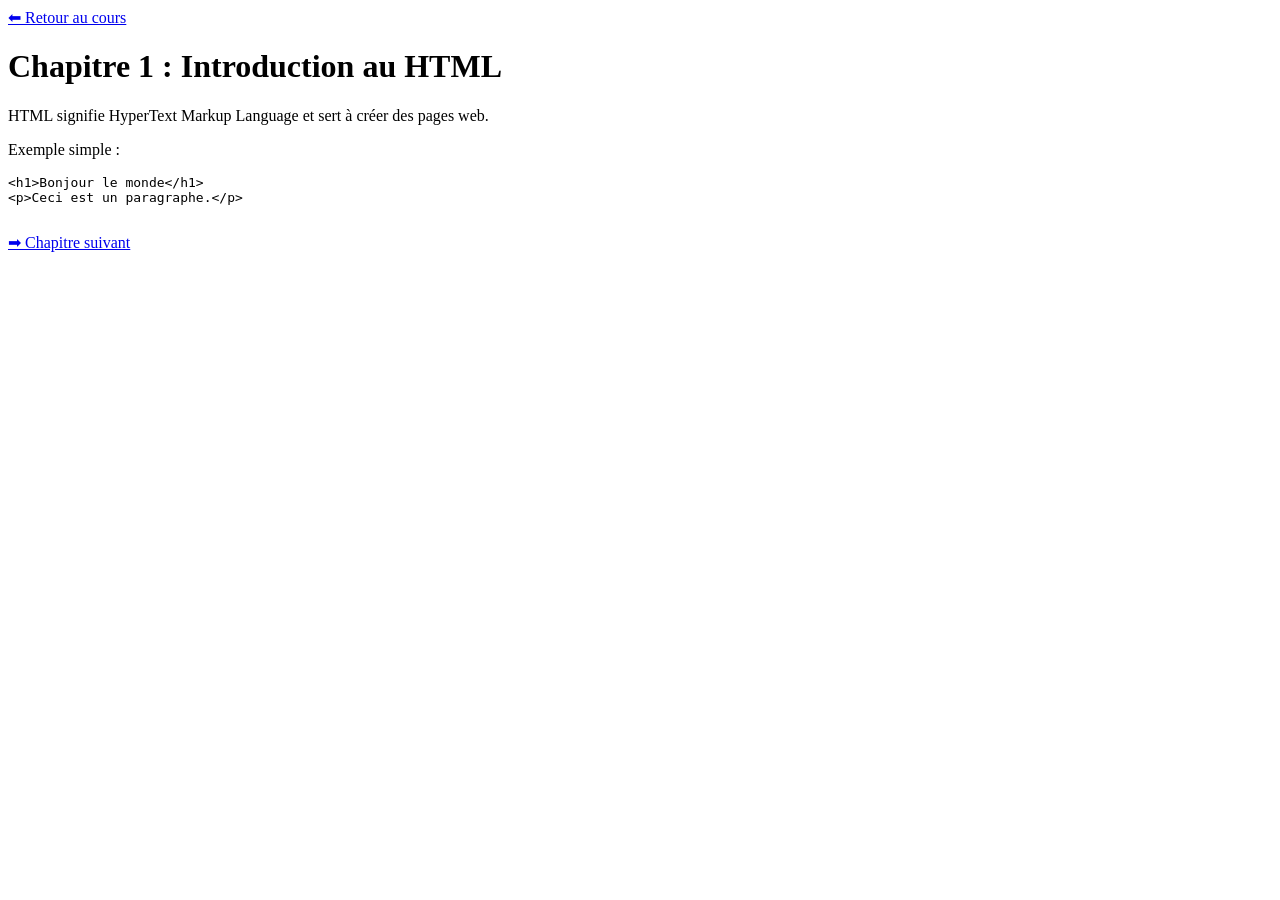
<file: chapitre1Introduction.html>
<!DOCTYPE html>
<html>
<head>
  <title>Chapitre 1 : Introduction au HTML</title>
  <meta name="viewport" content="width=device-width, initial-scale=1.0">
</head>
<body>

  <a href="lecon1.html">⬅ Retour au cours</a>

  <h1>Chapitre 1 : Introduction au HTML</h1>

  <p>HTML signifie HyperText Markup Language et sert à créer des pages web.</p>
  <p>Exemple simple :</p>
  <pre>
&lt;h1&gt;Bonjour le monde&lt;/h1&gt;
&lt;p&gt;Ceci est un paragraphe.&lt;/p&gt;
  </pre>

  <a href="chapitre2.html">➡ Chapitre suivant</a>

</body>
</html>
</file>
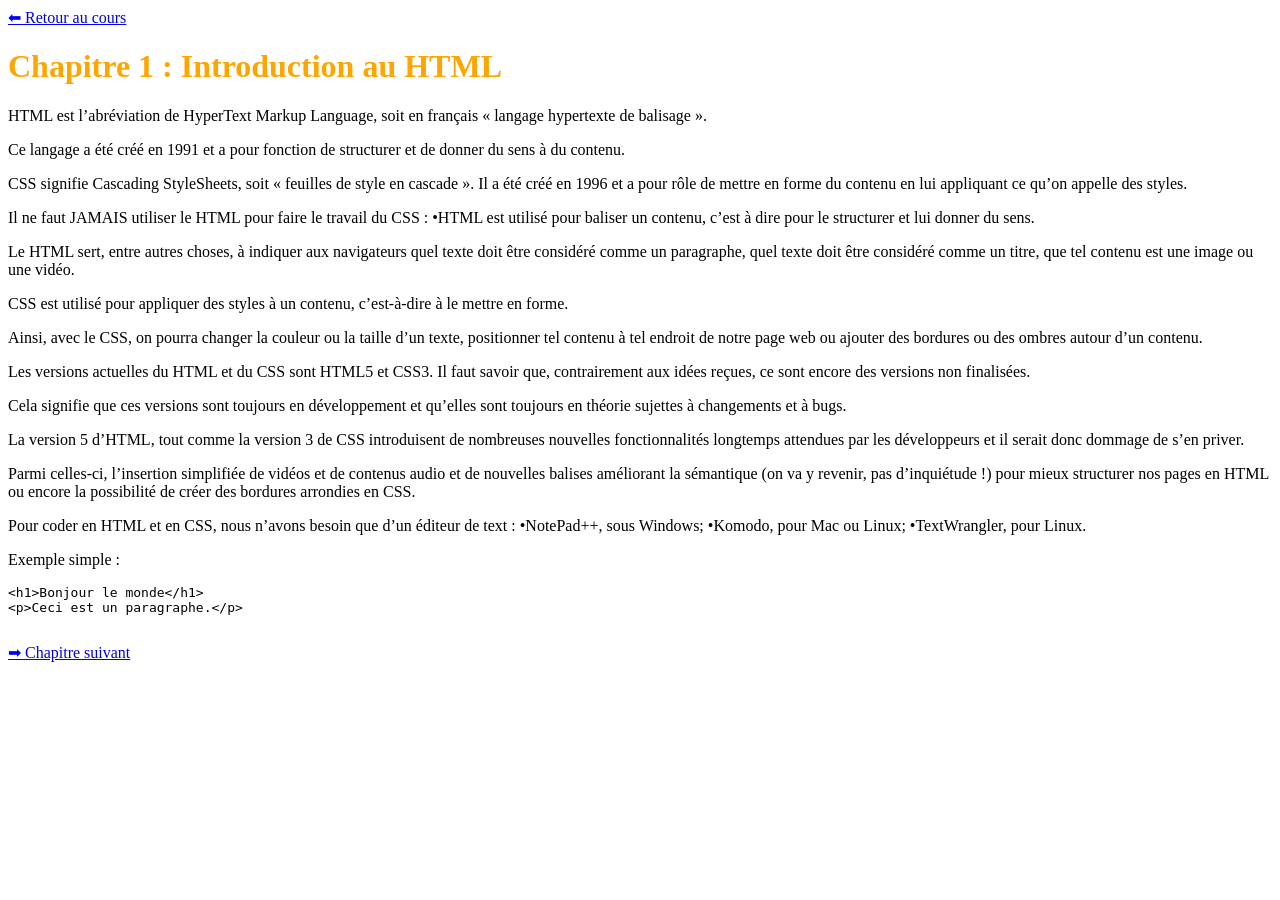
<file: chapitre1introduction.html>
<!DOCTYPE html>
<html>
<head>
  <title>Chapitre 1 : Introduction au HTML</title>
  <meta name="viewport" content="width=device-width, initial-scale=1.0">
<Style>
h1 {
     color: orange;
}
</style>
</head>
<body>

  <a href="lecon1.html">⬅ Retour au cours</a>

  <h1>Chapitre 1 : Introduction au HTML</h1>

  <p>HTML est l’abréviation de HyperText Markup Language, soit en français « langage hypertexte de 
balisage ».</p>
<p> Ce langage a été créé en 1991 et a pour fonction de structurer et de donner du sens à 
du contenu.</p>
<p>CSS signifie Cascading StyleSheets, soit « feuilles de style en cascade ». Il a été créé en 1996 et 
a pour rôle de mettre en forme du contenu en lui appliquant ce qu’on appelle des styles.</p>
<p>Il ne faut JAMAIS utiliser le HTML pour faire le travail du CSS :
•HTML est utilisé pour baliser un contenu, c’est à dire pour le structurer et lui donner du 
sens.</p>
 <p>Le HTML sert, entre autres choses, à indiquer aux navigateurs quel texte doit être 
considéré comme un paragraphe, quel texte doit être considéré comme un titre, que tel 
contenu est une image ou une vidéo.</p>
<p>CSS est utilisé pour appliquer des styles à un contenu, c’est-à-dire à le mettre en forme.</p> 
<p>Ainsi, avec le CSS, on pourra changer la couleur ou la taille d’un texte, positionner tel 
contenu à tel endroit de notre page web ou ajouter des bordures ou des ombres autour 
d’un contenu.</p>
<p>Les versions actuelles du HTML et du CSS sont HTML5 et CSS3. Il faut savoir que, contrairement 
aux idées reçues, ce sont encore des versions non finalisées.</p>
 <p>Cela signifie que ces versions sont 
toujours en développement et qu’elles sont toujours en théorie sujettes à changements et à bugs.</p>
<p>La version 5 d’HTML, tout comme la version 3 de CSS introduisent de nombreuses nouvelles 
fonctionnalités longtemps attendues par les développeurs et il serait donc dommage de s’en priver.</p>
<p>Parmi celles-ci, l’insertion simplifiée de vidéos et de contenus audio et de nouvelles balises 
améliorant la sémantique (on va y revenir, pas d’inquiétude !) pour mieux structurer nos pages en 
HTML ou encore la possibilité de créer des bordures arrondies en CSS.</p>
<p>Pour coder en HTML et en CSS, nous n’avons besoin que d’un éditeur de text :
•NotePad++, sous Windows;
•Komodo, pour Mac ou Linux;
•TextWrangler, pour Linux.</p>
  <p>Exemple simple :</p>
  <pre>
&lt;h1&gt;Bonjour le monde&lt;/h1&gt;
&lt;p&gt;Ceci est un paragraphe.&lt;/p&gt;
  </pre>

  <a href="chapitre2titres.html">➡ Chapitre suivant</a>

</body>
</html>
</file>
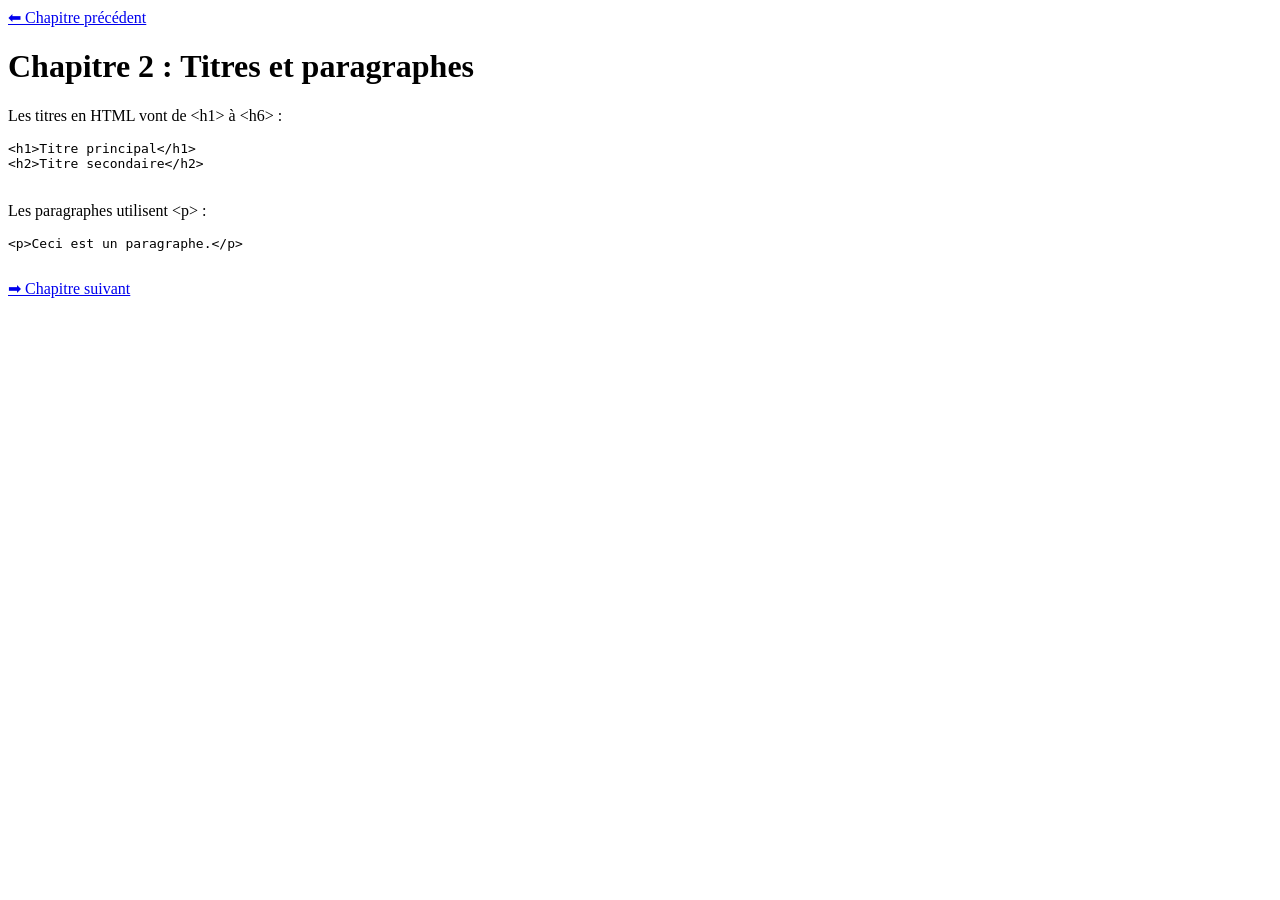
<file: chapitre2titres.html>
<!DOCTYPE html>
<html>
<head>
  <title>Chapitre 2 : Titres et paragraphes</title>
  <meta name="viewport" content="width=device-width, initial-scale=1.0">
</head>
<body>

  <a href="chapitre1introduction.html">⬅ Chapitre précédent</a>

  <h1>Chapitre 2 : Titres et paragraphes</h1>

  <p>Les titres en HTML vont de &lt;h1&gt; à &lt;h6&gt; :</p>
  <pre>
&lt;h1&gt;Titre principal&lt;/h1&gt;
&lt;h2&gt;Titre secondaire&lt;/h2&gt;
  </pre>

  <p>Les paragraphes utilisent &lt;p&gt; :</p>
  <pre>
&lt;p&gt;Ceci est un paragraphe.&lt;/p&gt;
  </pre>

  <a href="chapitre3listes.html">➡ Chapitre suivant</a>

</body>
</html>
</file>
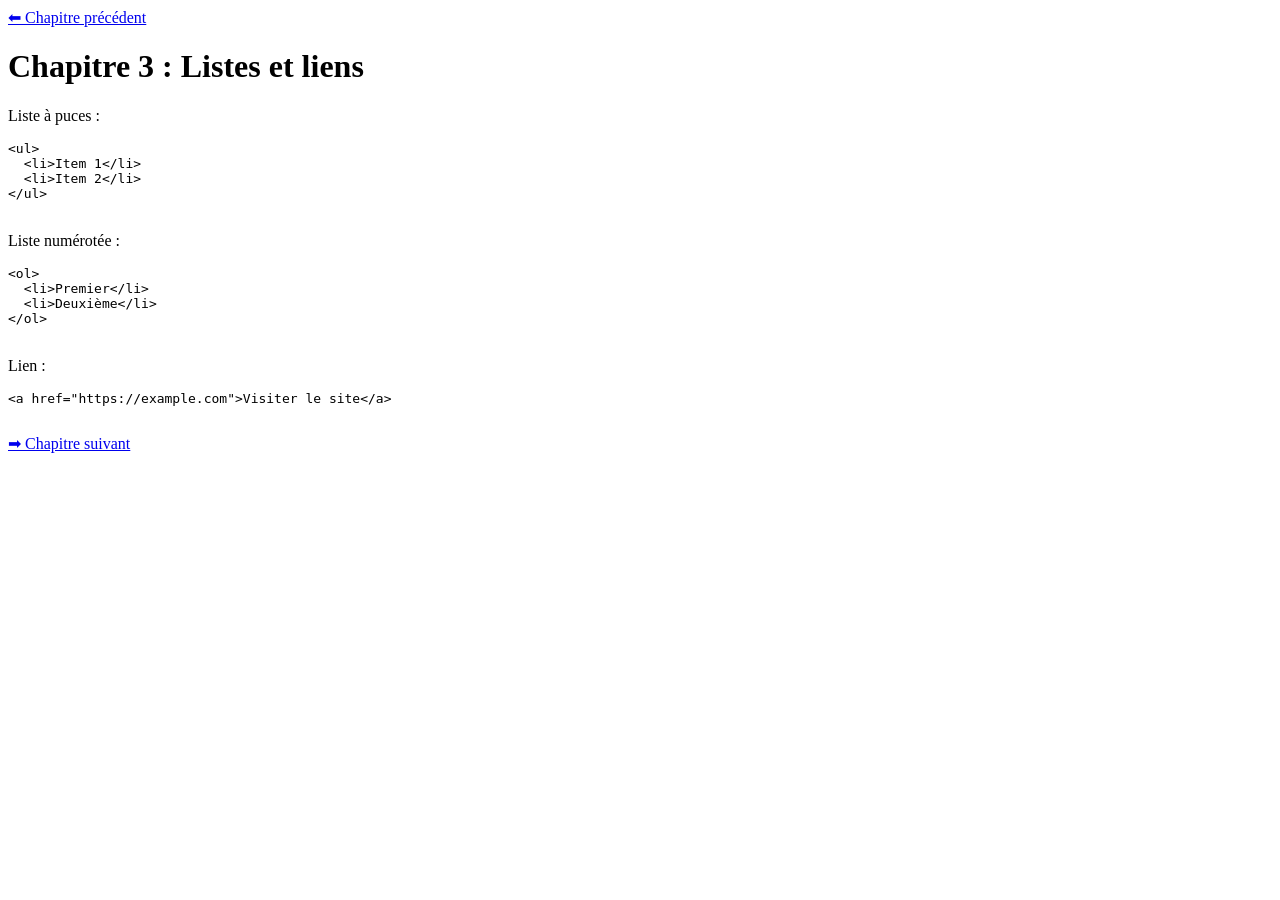
<file: chapitre3listes.html>
<!DOCTYPE html>
<html>
<head>
  <title>Chapitre 3 : Listes et liens</title>
  <meta name="viewport" content="width=device-width, initial-scale=1.0">
</head>
<body>

  <a href="chapitre2titres.html">⬅ Chapitre précédent</a>

  <h1>Chapitre 3 : Listes et liens</h1>

  <p>Liste à puces :</p>
  <pre>
&lt;ul&gt;
  &lt;li&gt;Item 1&lt;/li&gt;
  &lt;li&gt;Item 2&lt;/li&gt;
&lt;/ul&gt;
  </pre>

  <p>Liste numérotée :</p>
  <pre>
&lt;ol&gt;
  &lt;li&gt;Premier&lt;/li&gt;
  &lt;li&gt;Deuxième&lt;/li&gt;
&lt;/ol&gt;
  </pre>

  <p>Lien :</p>
  <pre>
&lt;a href="https://example.com"&gt;Visiter le site&lt;/a&gt;
  </pre>

  <a href="chapitre4images.html">➡ Chapitre suivant</a>

</body>
</html>
</file>
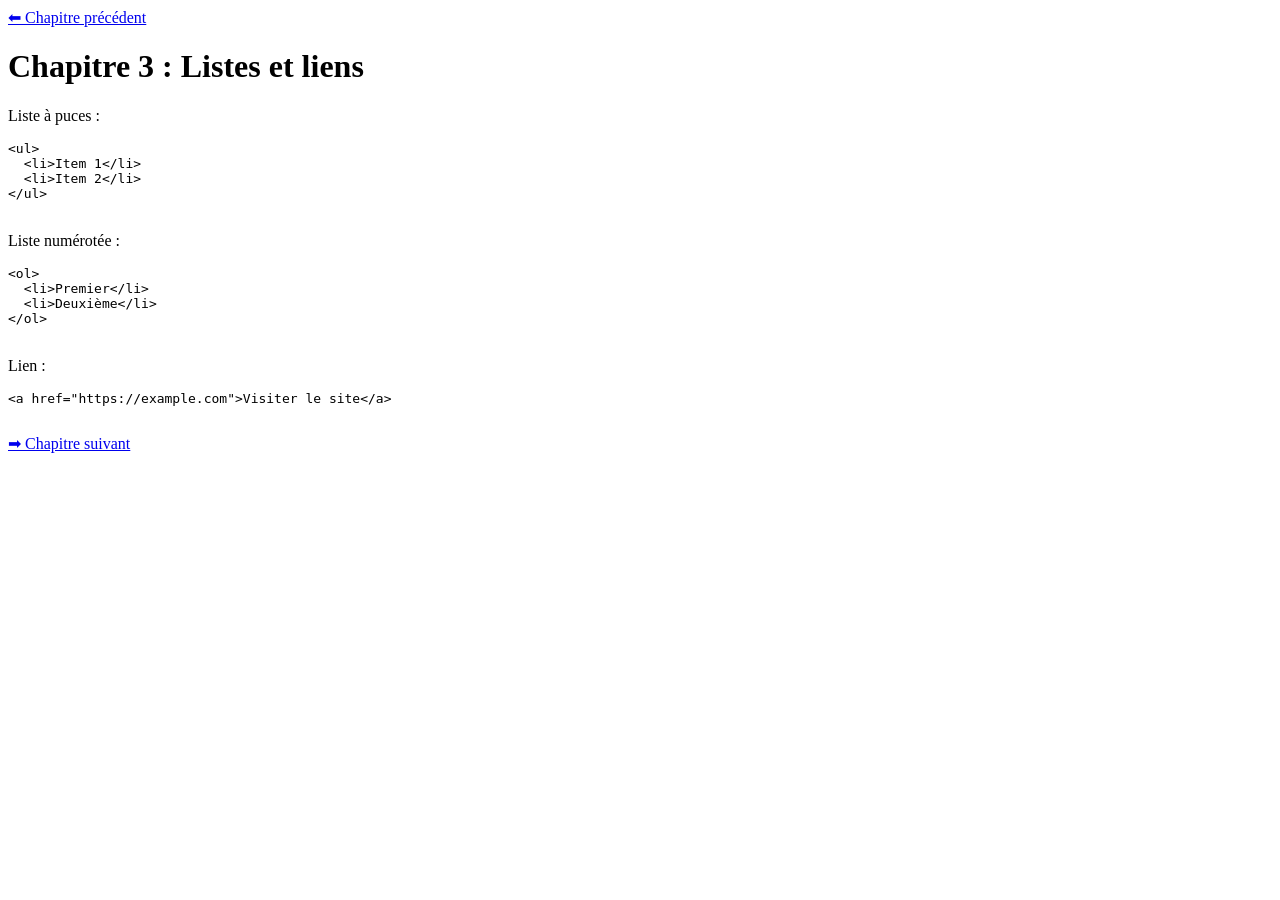
<file: chapitre3titres.html>
<!DOCTYPE html>
<html>
<head>
  <title>Chapitre 3 : Listes et liens</title>
  <meta name="viewport" content="width=device-width, initial-scale=1.0">
</head>
<body>

  <a href="chapitre2.html">⬅ Chapitre précédent</a>

  <h1>Chapitre 3 : Listes et liens</h1>

  <p>Liste à puces :</p>
  <pre>
&lt;ul&gt;
  &lt;li&gt;Item 1&lt;/li&gt;
  &lt;li&gt;Item 2&lt;/li&gt;
&lt;/ul&gt;
  </pre>

  <p>Liste numérotée :</p>
  <pre>
&lt;ol&gt;
  &lt;li&gt;Premier&lt;/li&gt;
  &lt;li&gt;Deuxième&lt;/li&gt;
&lt;/ol&gt;
  </pre>

  <p>Lien :</p>
  <pre>
&lt;a href="https://example.com"&gt;Visiter le site&lt;/a&gt;
  </pre>

  <a href="chapitre4.html">➡ Chapitre suivant</a>

</body>
</html>
</file>
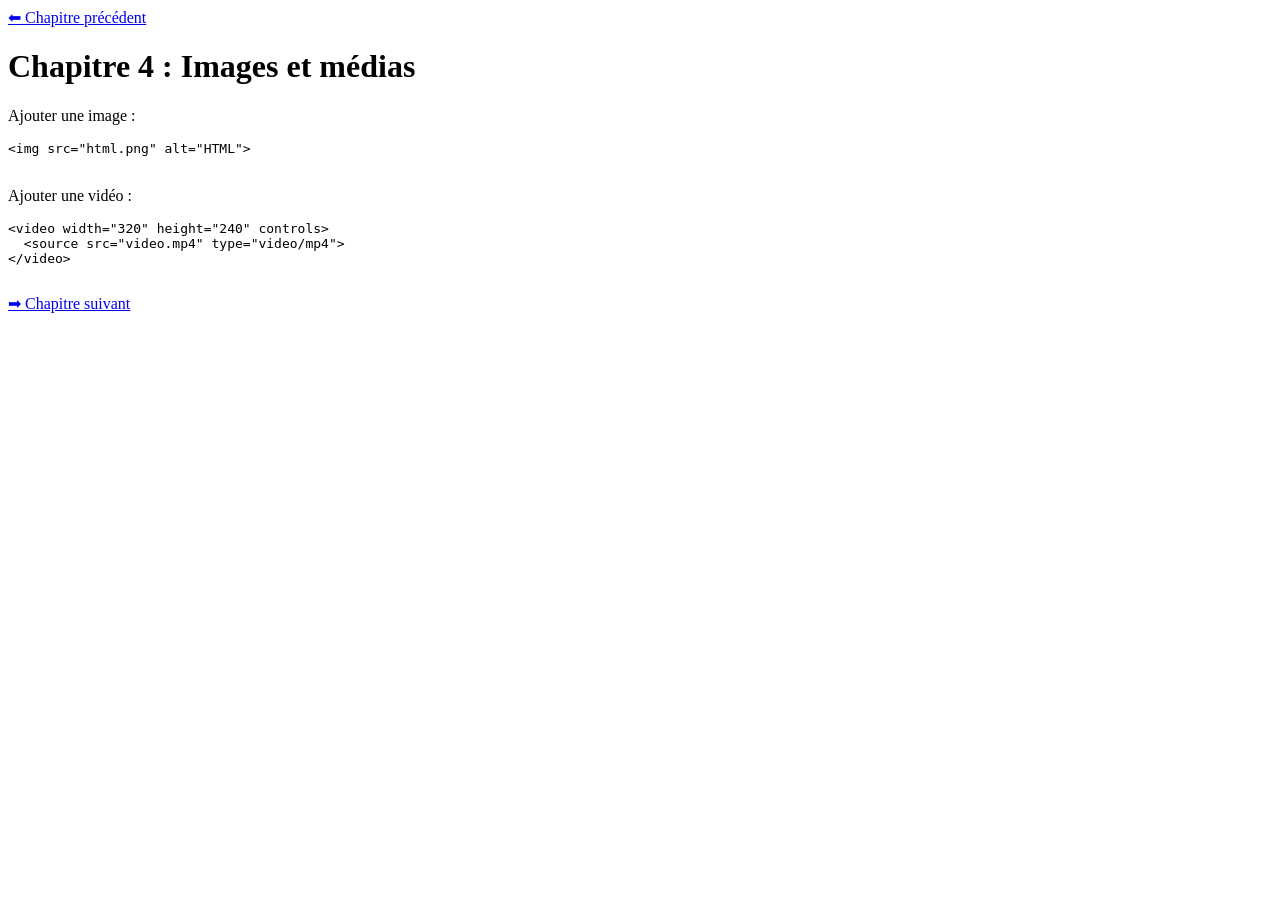
<file: chapitre4images.html>
<!DOCTYPE html>
<html>
<head>
  <title>Chapitre 4 : Images et médias</title>
  <meta name="viewport" content="width=device-width, initial-scale=1.0">
</head>
<body>

  <a href="chapitre3listes.html">⬅ Chapitre précédent</a>

  <h1>Chapitre 4 : Images et médias</h1>

  <p>Ajouter une image :</p>
  <pre>
&lt;img src="html.png" alt="HTML"&gt;
  </pre>

  <p>Ajouter une vidéo :</p>
  <pre>
&lt;video width="320" height="240" controls&gt;
  &lt;source src="video.mp4" type="video/mp4"&gt;
&lt;/video&gt;
  </pre>

  <a href="chapitre5projet.html">➡ Chapitre suivant</a>

</body>
</html>
</file>
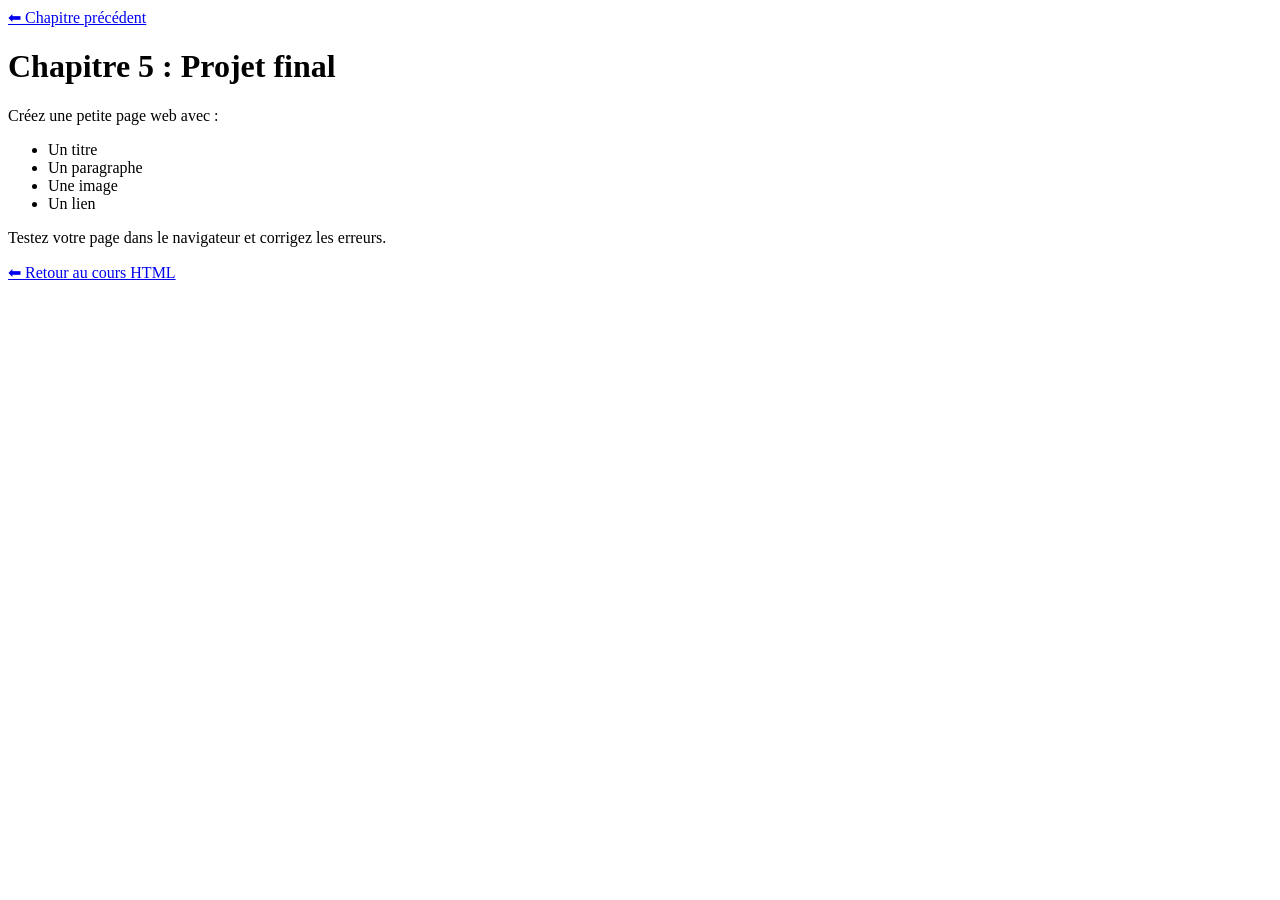
<file: chapitre5projet.html>
<!DOCTYPE html>
<html>
<head>
  <title>Chapitre 5 : Projet final</title>
  <meta name="viewport" content="width=device-width, initial-scale=1.0">
</head>
<body>

  <a href="chapitre4images.html">⬅ Chapitre précédent</a>

  <h1>Chapitre 5 : Projet final</h1>

  <p>Créez une petite page web avec :</p>
  <ul>
    <li>Un titre</li>
    <li>Un paragraphe</li>
    <li>Une image</li>
    <li>Un lien</li>
  </ul>

  <p>Testez votre page dans le navigateur et corrigez les erreurs.</p>

  <a href="lecon1.html">⬅ Retour au cours HTML</a>

</body>
</html>
</file>
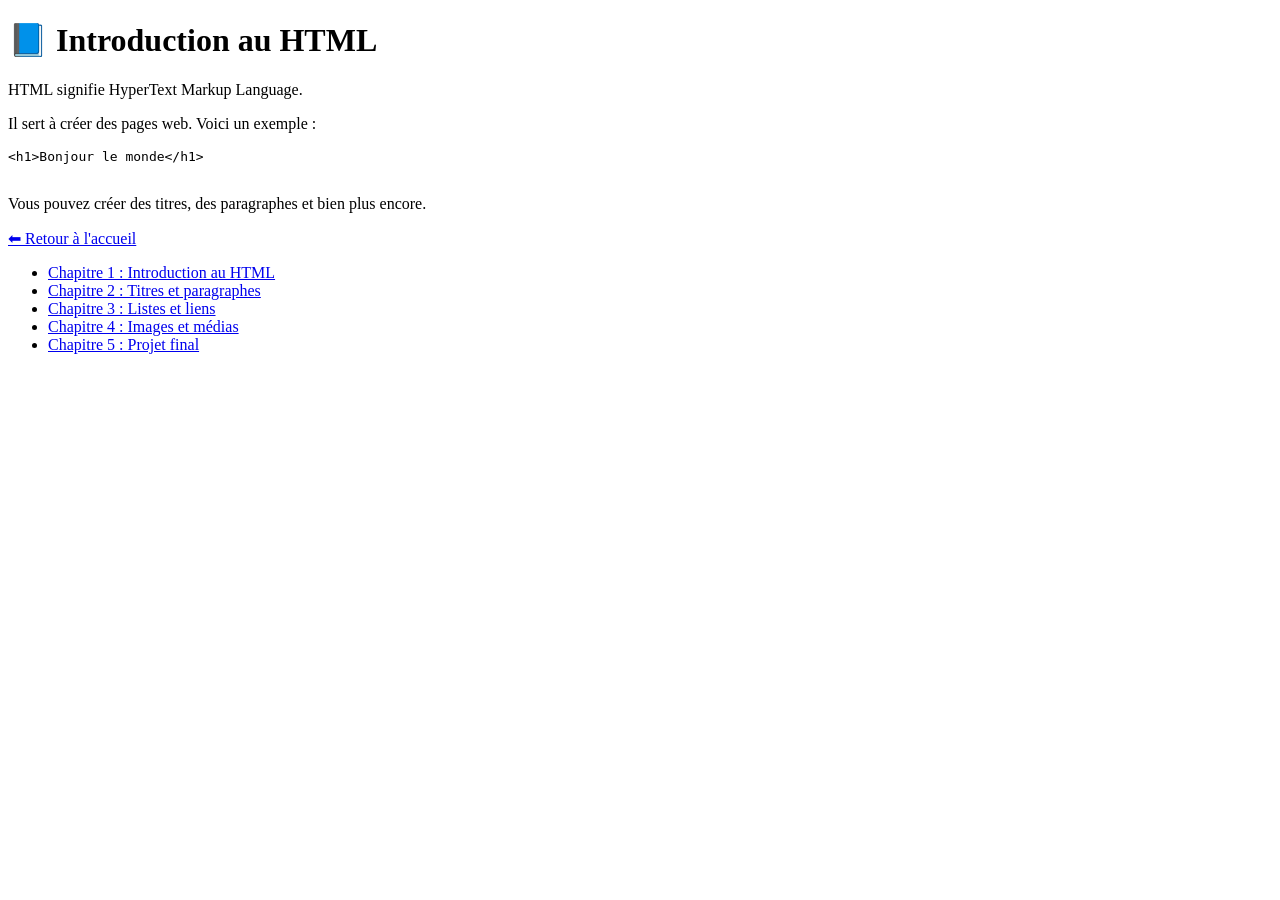
<file: lecon1.html>
<!DOCTYPE html>
<html>
<head>
  <title>Introduction au HTML</title>
  <meta name="viewport" content="width=device-width, initial-scale=1.0">
</head>

<body>

  <h1>📘 Introduction au HTML</h1>

  <p>HTML signifie HyperText Markup Language.</p>
  <p>Il sert à créer des pages web. Voici un exemple :</p>

  <pre>
&lt;h1&gt;Bonjour le monde&lt;/h1&gt;
  </pre>

  <p>Vous pouvez créer des titres, des paragraphes et bien plus encore.</p>

  <a href="index.html">⬅ Retour à l'accueil</a>
   <ul>
    <li><a href="chapitre1introduction.html">Chapitre 1 : Introduction au HTML</a></li>
    <li><a href="chapitre2titres.html">Chapitre 2 : Titres et paragraphes</a></li>
    <li><a href="chapitre3listes.html">Chapitre 3 : Listes et liens</a></li>
    <li><a href="chapitre4images.html">Chapitre 4 : Images et médias</a></li>
    <li><a href="chapitre5projet.html">Chapitre 5 : Projet final</a></li>
   </ul>

</body>
</html>
</file>
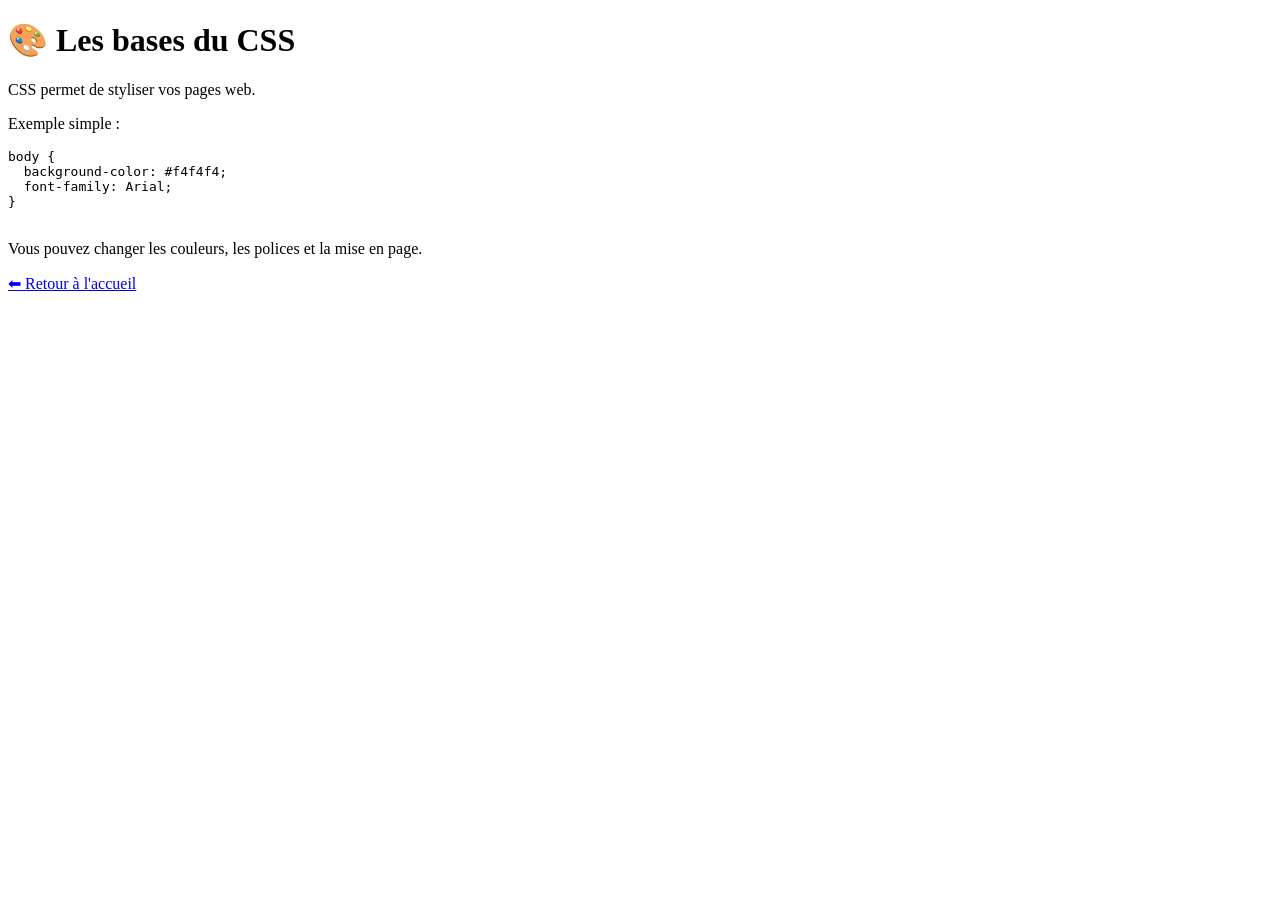
<file: lecon2.html>
<!DOCTYPE html>
<html>
<head>
  <title>Les bases du CSS</title>
  <meta name="viewport" content="width=device-width, initial-scale=1.0">
</head>

<body>

  <h1>🎨 Les bases du CSS</h1>

  <p>CSS permet de styliser vos pages web.</p>
  <p>Exemple simple :</p>

  <pre>
body {
  background-color: #f4f4f4;
  font-family: Arial;
}
  </pre>

  <p>Vous pouvez changer les couleurs, les polices et la mise en page.</p>

  <a href="index.html">⬅ Retour à l'accueil</a>

</body>
</html>
</file>
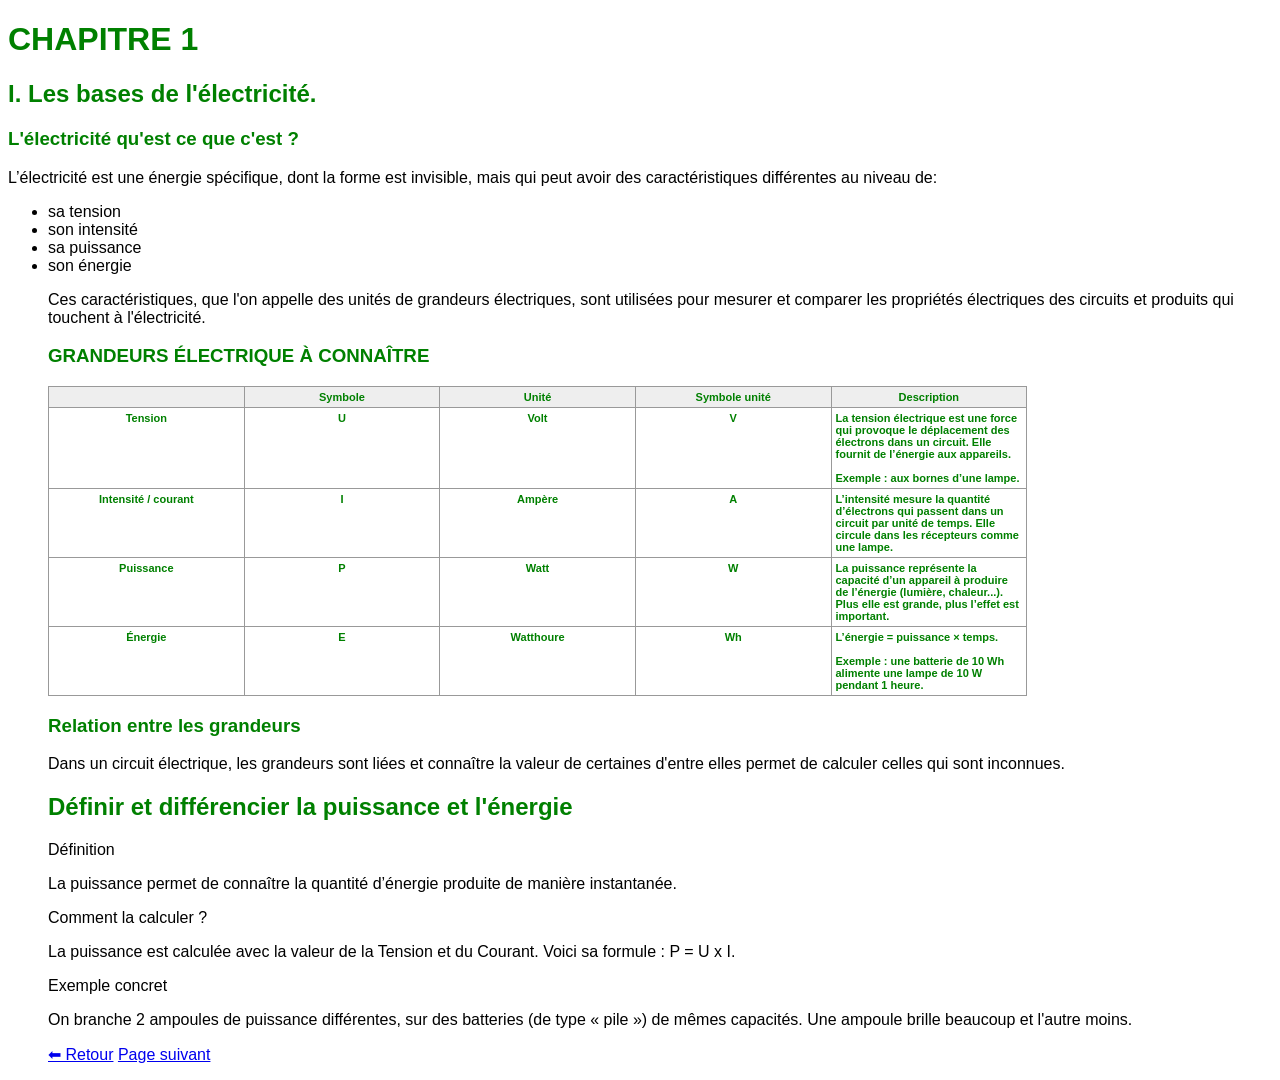
<file: module1.html>
<!DOCTYPE html>
<html>
<head>
  <title>Chapitre 1 : Les bases de l'électricité </title>
  <meta name="viewport" content="width=device-width, initial-scale=1.0">
<Style>
body {
        font-family: Arial;
    }

    table {
        border-collapse: collapse;
        width: 80%;
        table-layout: fixed;
    }

    th, td {
        border: 1px solid #999;
        padding: 4px;
        font-size: 11px;
        vertical-align: top;
    }

    th {
        background-color: #eee;
        text-align: center;
    }

    td {
        text-align: center;
    }

    /* Colonne description */
    td:last-child {
        text-align: left;
        width: 30%;
    }

    /* Première colonne (titres) */
    td:first-child {
        font-weight: bold;
        width: 10%;
    }
h1,h2,h3 {
     color: green;
}
</style>
</head>
<body>

  <h1> CHAPITRE 1</h>
<h2> I. Les bases de l'électricité.</h2>
<h3> L'électricité qu'est ce que c'est ?</h3>
<p>
L’électricité est une énergie spécifique, dont la forme est invisible, mais qui peut avoir des caractéristiques différentes au niveau de:</p><ul>
<li>sa tension</li>
<li>son intensité</li> 
<li>sa puissance</li> 
<li>son énergie</li>
<p>Ces caractéristiques, que l'on appelle des unités de grandeurs électriques, sont utilisées pour mesurer et comparer les propriétés électriques des circuits et produits qui touchent à l'électricité.</p>
<h3> GRANDEURS ÉLECTRIQUE À CONNAÎTRE<h3> 

<table>

<tr>
    <th></th>
    <th>Symbole</th>
    <th>Unité</th>
    <th>Symbole unité</th>
    <th>Description</th>
</tr>

<tr>
    <td>Tension</td>
    <td>U</td>
    <td>Volt</td>
    <td>V</td>
    <td>
        La tension électrique est une force qui provoque le déplacement des électrons dans un circuit.  
        Elle fournit de l’énergie aux appareils.  
        <br><br>
        Exemple : aux bornes d’une lampe.
    </td>
</tr>

<tr>
    <td>Intensité / courant</td>
    <td>I</td>
    <td>Ampère</td>
    <td>A</td>
    <td>
        L’intensité mesure la quantité d’électrons qui passent dans un circuit par unité de temps.  
        Elle circule dans les récepteurs comme une lampe.
    </td>
</tr>

<tr>
    <td>Puissance</td>
    <td>P</td>
    <td>Watt</td>
    <td>W</td>
    <td>
        La puissance représente la capacité d’un appareil à produire de l’énergie (lumière, chaleur...).  
        Plus elle est grande, plus l’effet est important.
    </td>
</tr>

<tr>
    <td>Énergie</td>
    <td>E</td>
    <td>Watthoure</td>
    <td>Wh</td>
    <td>
        L’énergie = puissance × temps.  
        <br><br>
        Exemple : une batterie de 10 Wh alimente une lampe de 10 W pendant 1 heure.
    </td>
</tr>
</table>
<h3>Relation entre les grandeurs</h3>
<p>Dans un circuit électrique, les grandeurs sont liées et connaître la valeur de certaines d'entre elles permet de calculer celles qui sont inconnues.</p>
<h2>Définir et différencier la puissance et l'énergie</h2>

<p>Définition</p>
<p>La puissance permet de connaître la quantité d’énergie produite de manière instantanée.</p>

<p>Comment la calculer ?</p>
<p>La puissance est calculée avec la valeur de la Tension et du Courant. 
Voici sa formule : P = U x I.</p>

<p>Exemple concret</p>
<p>On branche 2 ampoules de puissance différentes, sur des batteries (de type « pile ») de mêmes capacités. Une ampoule brille beaucoup et l'autre moins.</p>



<a href="lecon5.html">⬅ Retour</a>

<a href="page2.html">Page suivant</a>
</body>
</html>
</file>
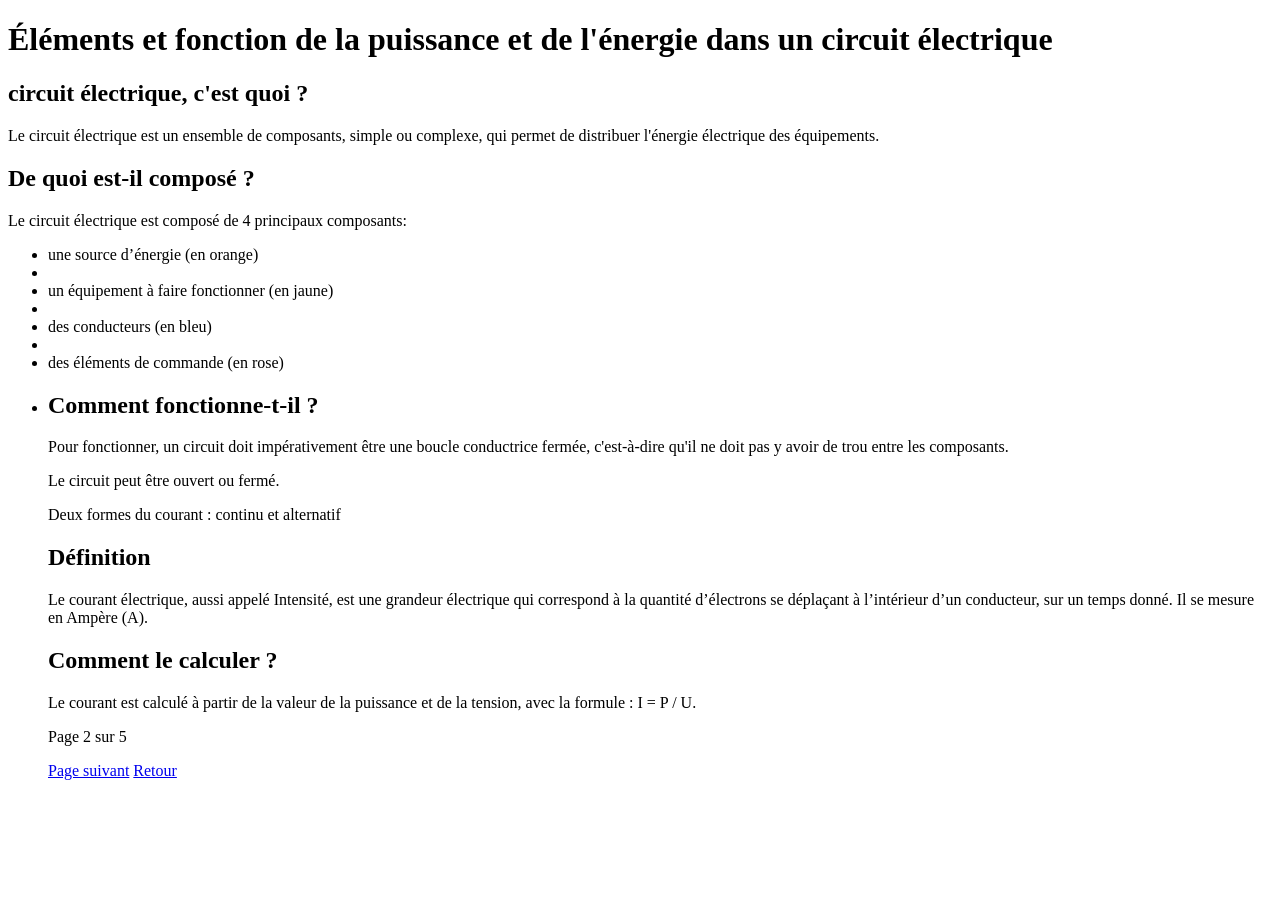
<file: page2.html>
<!DOCTYPE html>
<html>
<head>
  <title> page 2:Définir et différencier la Puissance et l'Énergie </title>
  <meta name="viewport" content="width=device-width, initial-scale=1.0">
</head>
<body>
<h1>Éléments et fonction de la puissance et de l'énergie dans un circuit électrique </h1>
<h2>circuit électrique, c'est quoi ?</h2>
<p>Le circuit électrique est un ensemble de composants, simple ou complexe, qui permet de distribuer l'énergie électrique des équipements.</p>

<h2>De quoi est-il composé ?</h2>
<p>Le circuit électrique est composé de 4 principaux composants: </p>
<ul>
<li>une source d’énergie (en orange)<li>
<li>un équipement à faire fonctionner (en jaune)<li>
<li>des conducteurs (en bleu)<li>
<li>des éléments de commande (en rose)<li>
<h2>Comment fonctionne-t-il ?</h2>
<p>Pour fonctionner, un circuit doit impérativement être une boucle conductrice fermée, c'est-à-dire qu'il ne doit pas y avoir de trou entre les composants.</p>

<p>Le circuit peut être ouvert ou fermé.</p> 

<p>Deux formes du courant : continu et alternatif</p>

<h2>Définition</h2>
<p>Le courant électrique, aussi appelé Intensité, est une grandeur électrique qui correspond à la quantité d’électrons se déplaçant à l’intérieur d’un conducteur, sur un temps donné. Il se mesure en Ampère (A).</p>

<h2>Comment le calculer ?</h2>
<p>Le courant est calculé à partir de la valeur de la puissance et de la tension, avec la formule : I = P / U.</p>

<p>Page 2 sur 5</p>
<a href="page3.html">Page suivant</a>
<a href="module1.html">Retour</a>
</body>
</html>
</file>
